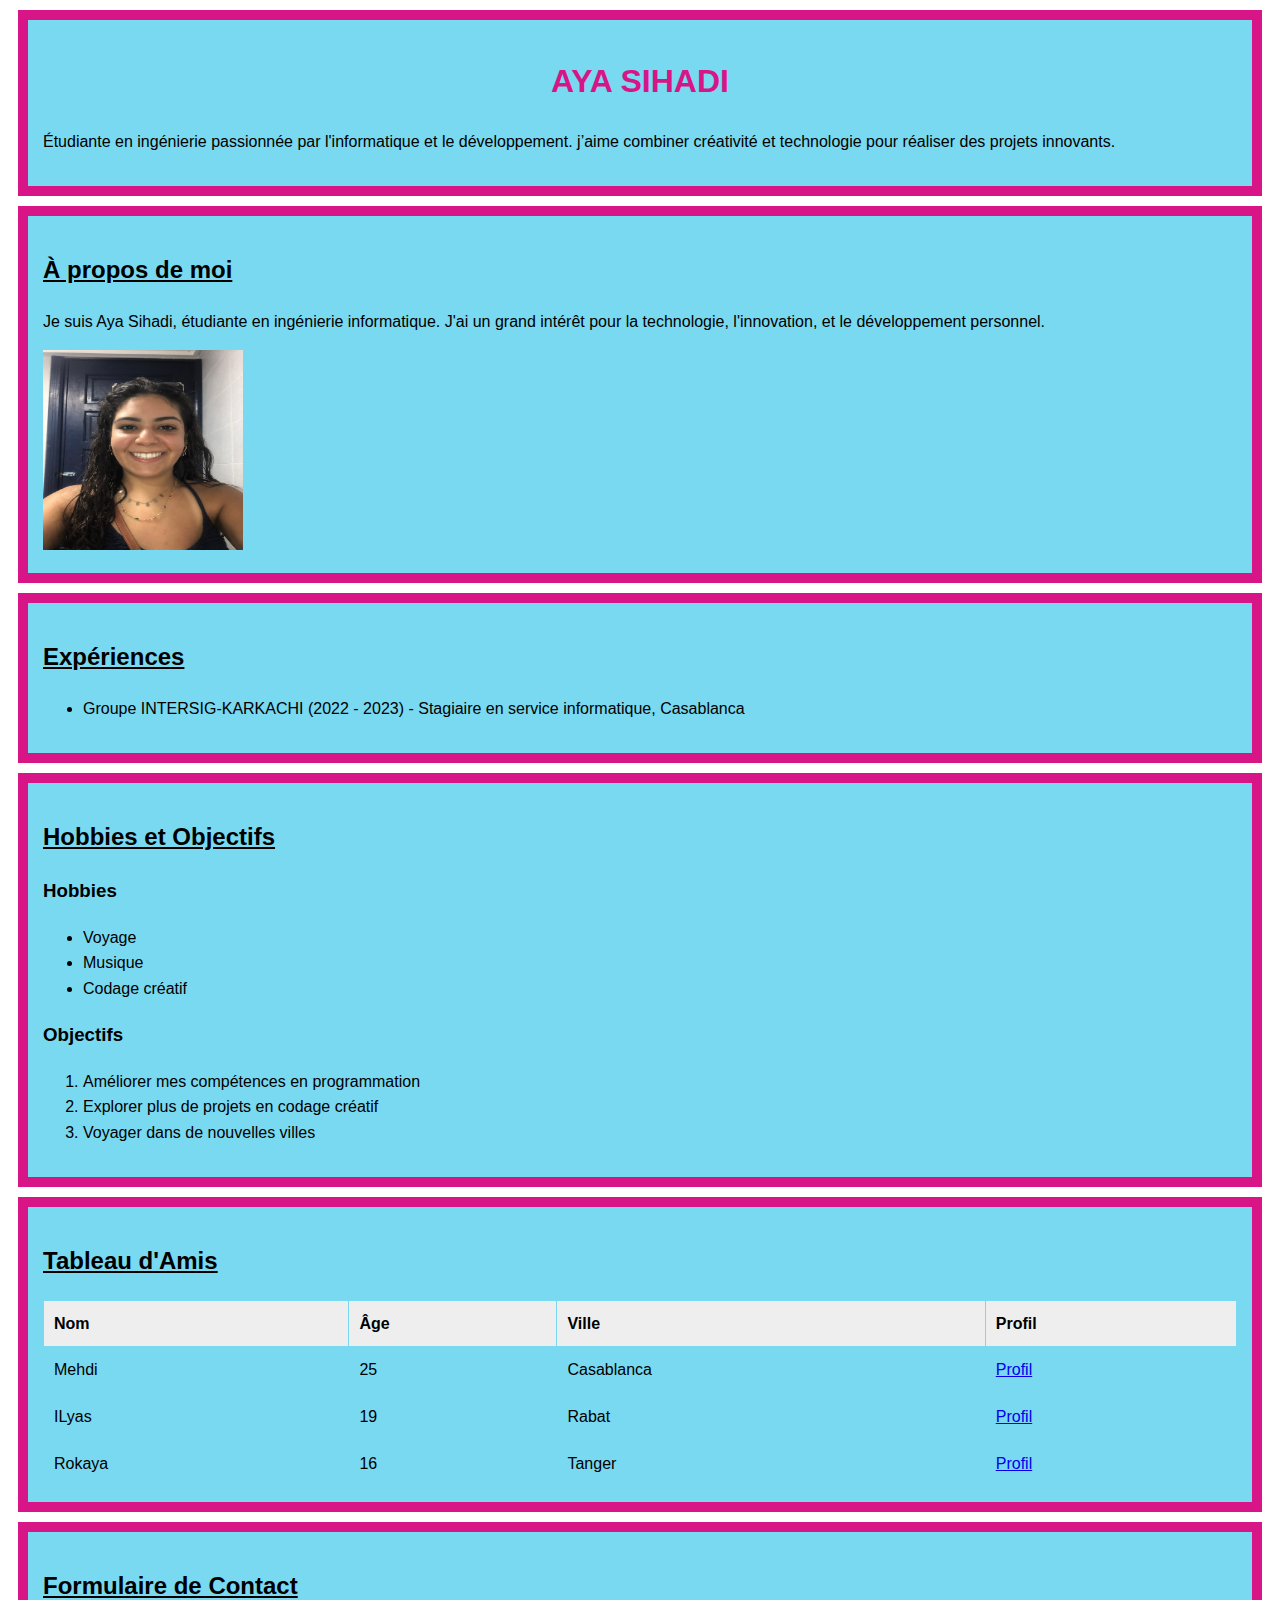
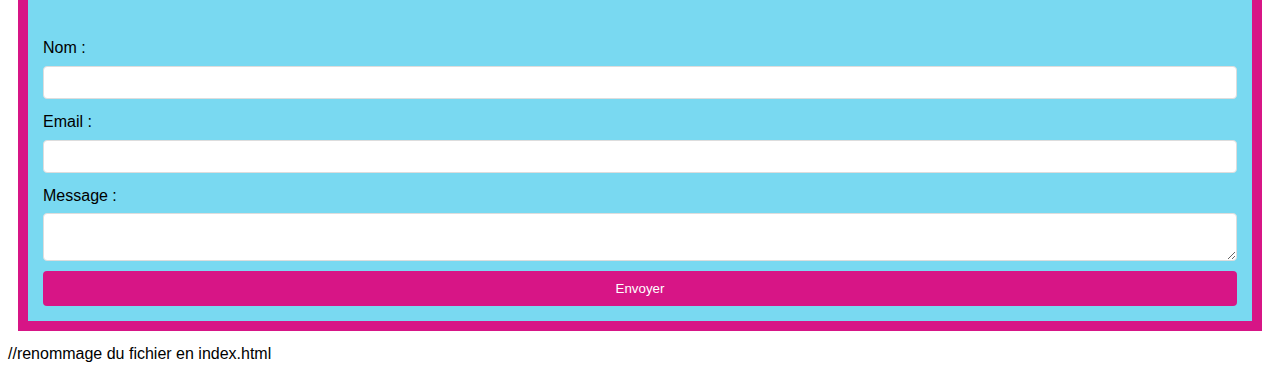
<file: index.html>
<!DOCTYPE html>
<html lang="fr">
<head>
    <meta charset="UTF-8">
    <meta name="viewport" content="width=device-width, initial-scale=1.0">
    <title>AYA SIHADI - Profil</title>
    <link rel="stylesheet" href="style.css">
</head>
<body>

    <!-- En-tête principal -->
    <header>
        <b><h1>AYA SIHADI</h1></b>
        <p>Étudiante en ingénierie passionnée par l'informatique et le développement. 
            j’aime combiner créativité et technologie pour réaliser des projets innovants.</p>
    </header>

    <!-- Section : À propos de moi -->
    <section id="about">
        <u><h2><b>À propos de moi</b></h2></u>
        <p>Je suis Aya Sihadi, étudiante en ingénierie informatique. J'ai un grand intérêt pour la technologie, l'innovation, et le développement personnel.</p>
        <img src="gitpic.jpg" alt="Aya Sihadi" width="200" height="200">
    </section>

    <!-- Section : Expériences -->
    <section id="experience">
        <u><h2><b>Expériences</b></h2></u>
        <ul>
            <li>Groupe INTERSIG-KARKACHI (2022 - 2023) - Stagiaire en service informatique, Casablanca</li>
        </ul>
    </section>

    <!-- Section : Hobbies et Objectifs -->
    <section id="hobbies-objectives">
       <u><h2><b>Hobbies et Objectifs</b></h2></u>
        <h3>Hobbies</h3>
        <ul>
            <li>Voyage</li>
            <li>Musique</li>
            <li>Codage créatif</li>
        </ul>

        <h3>Objectifs</h3>
        <ol>
            <li>Améliorer mes compétences en programmation</li>
            <li>Explorer plus de projets en codage créatif</li>
            <li>Voyager dans de nouvelles villes</li>
        </ol>
    </section>

    <!-- Section : Tableau d'amis -->
    <section id="friends">
      <u><h2><b>Tableau d'Amis</b></h2></u>
        <table>
            <tr>
                <th>Nom</th>
                <th>Âge</th>
                <th>Ville</th>
                <th>Profil</th>
            </tr>
            <tr>
                <td>Mehdi</td>
                <td>25</td>
                <td>Casablanca</td>
                <td><a href="#">Profil</a></td>
            </tr>
            <tr>
                <td>ILyas</td>
                <td>19</td>
                <td>Rabat</td>
                <td><a href="#">Profil</a></td>
            </tr>
            <tr>
                <td>Rokaya</td>
                <td>16</td>
                <td>Tanger</td>
                <td><a href="#">Profil</a></td>
            </tr>
        </table>
    </section>

    <!-- Section : Formulaire de contact -->
    <section id="contact">
       <u><h2><b>Formulaire de Contact</b></h2></u>
        <form id="contactForm">
            <label for="name">Nom :</label>
            <input type="text" id="name" name="name" required>

            <label for="email">Email :</label>
            <input type="email" id="email" name="email" required>

            <label for="message">Message :</label>
            <textarea id="message" name="message"></textarea>

            <button type="submit">Envoyer</button>
        </form>
    </section>

    <script src="script.js"></script>
</body>
</html>
//renommage du fichier en index.html
</file>
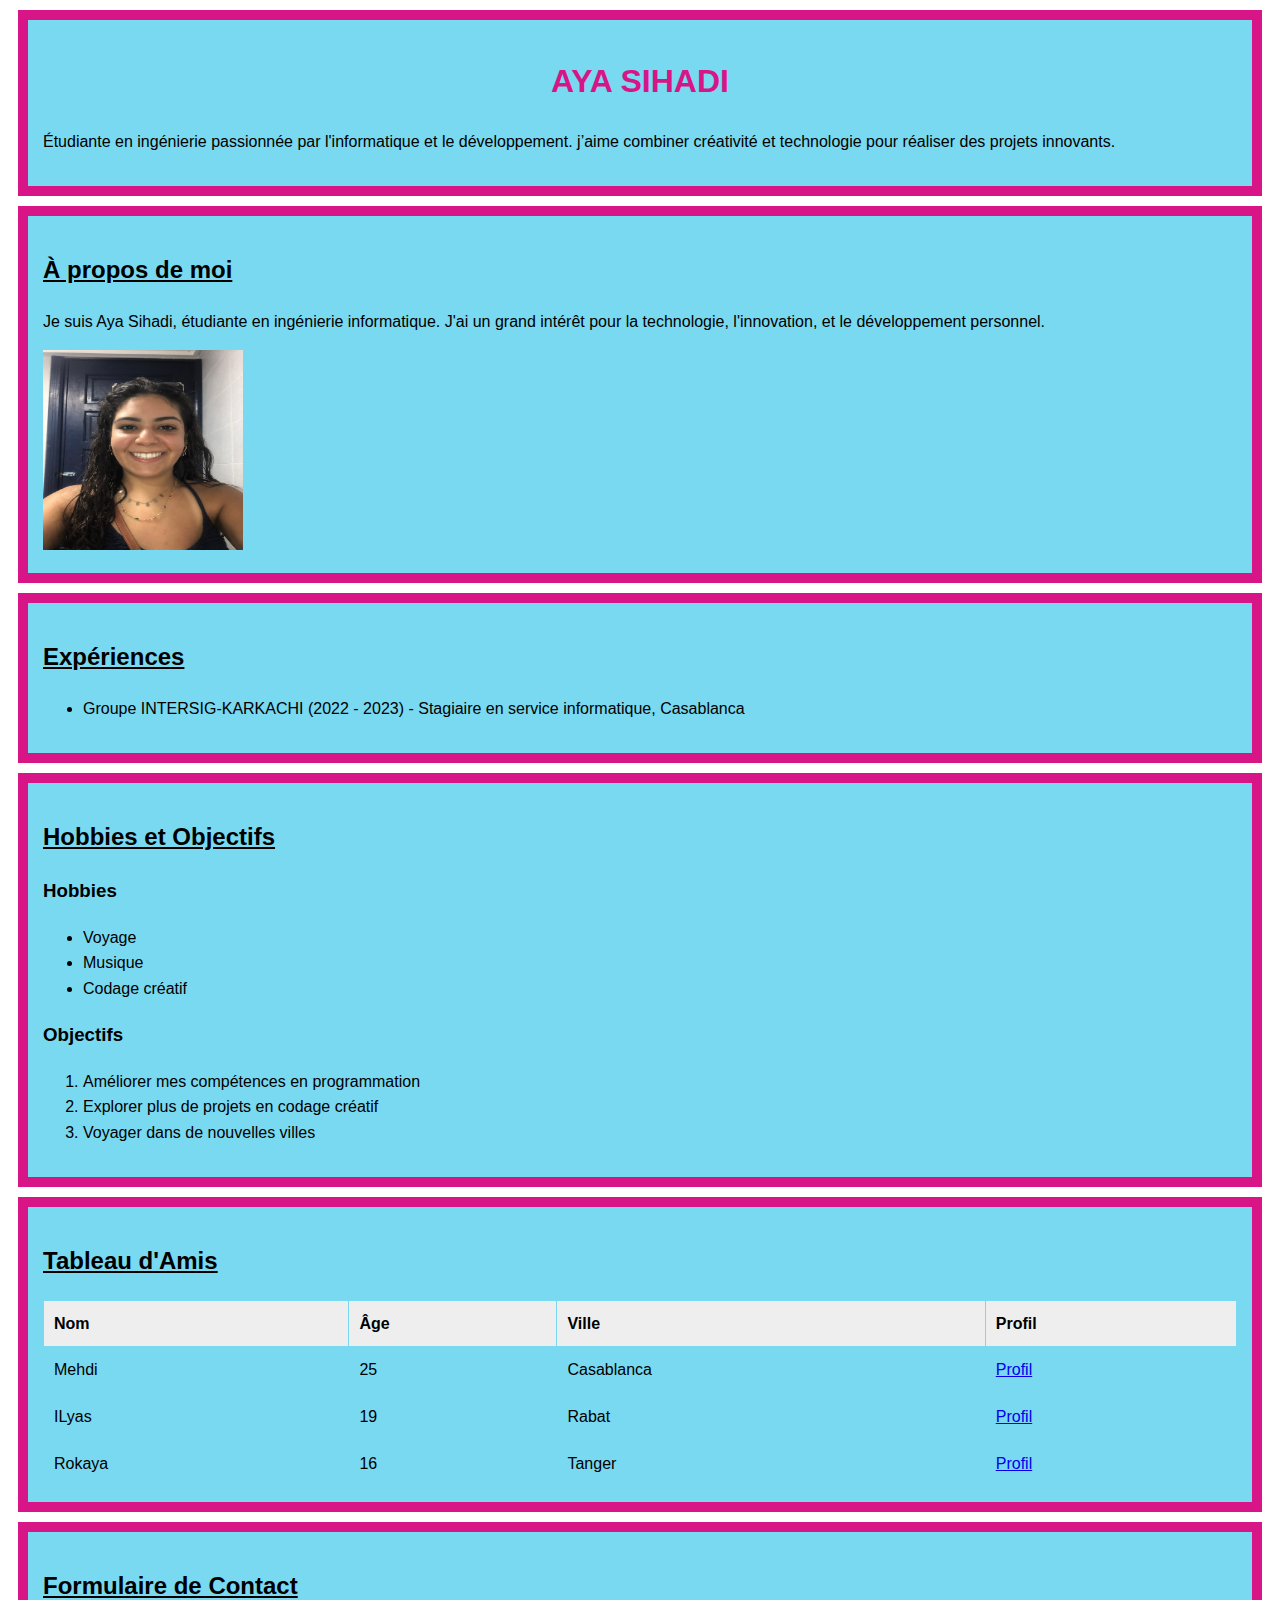
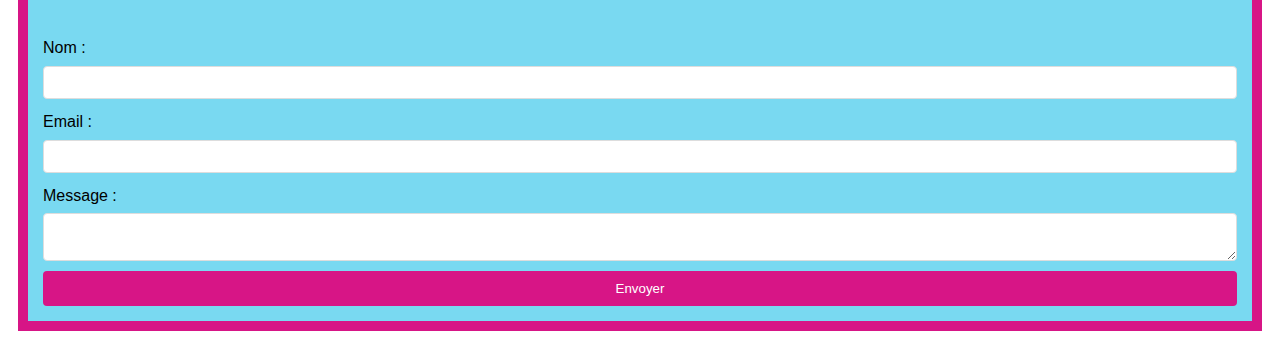
<file: profil_avance.html>
<!DOCTYPE html>
<html lang="fr">
<head>
    <meta charset="UTF-8">
    <meta name="viewport" content="width=device-width, initial-scale=1.0">
    <title>AYA SIHADI - Profil</title>
    <link rel="stylesheet" href="style.css">
</head>
<body>

    <!-- En-tête principal -->
    <header>
        <b><h1>AYA SIHADI</h1></b>
        <p>Étudiante en ingénierie passionnée par l'informatique et le développement. 
            j’aime combiner créativité et technologie pour réaliser des projets innovants.</p>
    </header>

    <!-- Section : À propos de moi -->
    <section id="about">
        <u><h2><b>À propos de moi</b></h2></u>
        <p>Je suis Aya Sihadi, étudiante en ingénierie informatique. J'ai un grand intérêt pour la technologie, l'innovation, et le développement personnel.</p>
        <img src="gitpic.jpg" alt="Aya Sihadi" width="200" height="200">
    </section>

    <!-- Section : Expériences -->
    <section id="experience">
        <u><h2><b>Expériences</b></h2></u>
        <ul>
            <li>Groupe INTERSIG-KARKACHI (2022 - 2023) - Stagiaire en service informatique, Casablanca</li>
        </ul>
    </section>

    <!-- Section : Hobbies et Objectifs -->
    <section id="hobbies-objectives">
       <u><h2><b>Hobbies et Objectifs</b></h2></u>
        <h3>Hobbies</h3>
        <ul>
            <li>Voyage</li>
            <li>Musique</li>
            <li>Codage créatif</li>
        </ul>

        <h3>Objectifs</h3>
        <ol>
            <li>Améliorer mes compétences en programmation</li>
            <li>Explorer plus de projets en codage créatif</li>
            <li>Voyager dans de nouvelles villes</li>
        </ol>
    </section>

    <!-- Section : Tableau d'amis -->
    <section id="friends">
      <u><h2><b>Tableau d'Amis</b></h2></u>
        <table>
            <tr>
                <th>Nom</th>
                <th>Âge</th>
                <th>Ville</th>
                <th>Profil</th>
            </tr>
            <tr>
                <td>Mehdi</td>
                <td>25</td>
                <td>Casablanca</td>
                <td><a href="#">Profil</a></td>
            </tr>
            <tr>
                <td>ILyas</td>
                <td>19</td>
                <td>Rabat</td>
                <td><a href="#">Profil</a></td>
            </tr>
            <tr>
                <td>Rokaya</td>
                <td>16</td>
                <td>Tanger</td>
                <td><a href="#">Profil</a></td>
            </tr>
        </table>
    </section>

    <!-- Section : Formulaire de contact -->
    <section id="contact">
       <u><h2><b>Formulaire de Contact</b></h2></u>
        <form id="contactForm">
            <label for="name">Nom :</label>
            <input type="text" id="name" name="name" required>

            <label for="email">Email :</label>
            <input type="email" id="email" name="email" required>

            <label for="message">Message :</label>
            <textarea id="message" name="message"></textarea>

            <button type="submit">Envoyer</button>
        </form>
    </section>

    <script src="script.js"></script>
</body>
</html>
</file>
<file: style.css>
/* Style général */
body {
    font-family: Arial, sans-serif;
    line-height: 1.6;
}

header, section {
    border: 10px solid #d71586;
    padding: 15px;
    margin: 10px;
    background-color: #79d9f1;
}

/* En-tête principal */
header h1 {
    color: #d71586;
    text-align: center;
}

/* Style pour le tableau */
table {
    width: 100%;
    border-collapse: collapse;
    margin-top: 10px;
}

th, td {
    padding: 10px;
    border: 1px solid #79d9f1;
    text-align: left;
}

th {
    background-color: #eee;
}

/* Formulaire de contact */
form {
    display: flex;
    flex-direction: column;
}

label {
    margin-top: 10px;
}

input, textarea {
    padding: 8px;
    margin-top: 5px;
    border: 1px solid #ddd;
    border-radius: 4px;
}

button {
    margin-top: 10px;
    padding: 10px;
    background-color: #d71586;
    color: #fff;
    border: none;
    border-radius: 4px;
    cursor: pointer;
}

/* Responsive */
@media (max-width: 768px) {
    header, section {
        padding: 10px;
    }

    img {
        width: 100%;
        height: auto;
}
}
</file>
